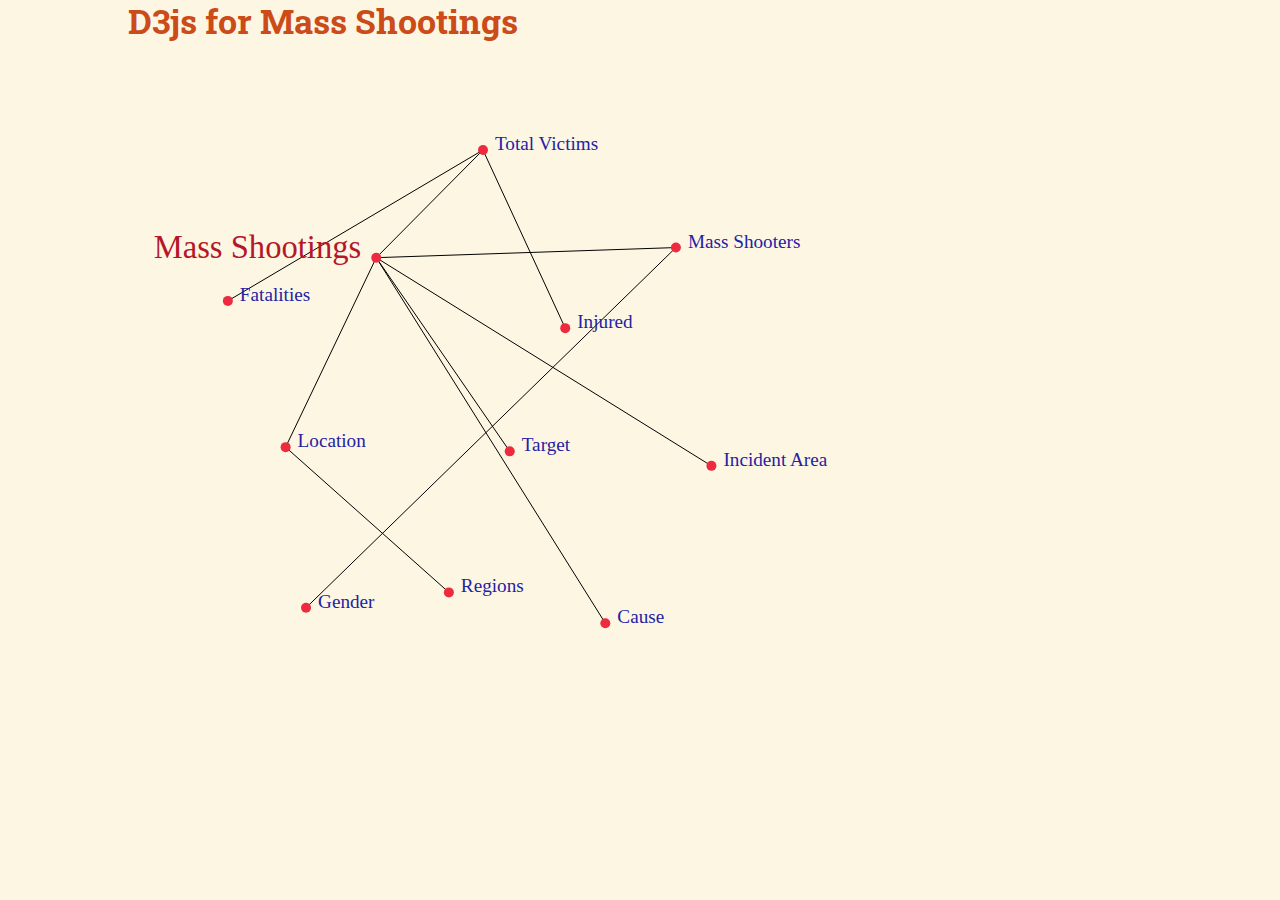
<file: Website/D3 Mass shooting/index.html>
<!DOCTYPE html>
<html lang="en">
<head>
  <meta charset="UTF-8">
  <title>D3 Graphic</title>
  <link rel="stylesheet" href="_/base.css">
  <link rel="stylesheet" href="style.css">
</head>
<body>
  <div class="container">
    <h2> D3js for Mass Shootings</h2>
    <section id="chart">

    </section>
  </div>
  <script src="_/d3.min.js"></script>
  <script src="script.js"></script>
</body>
</html>
</file>
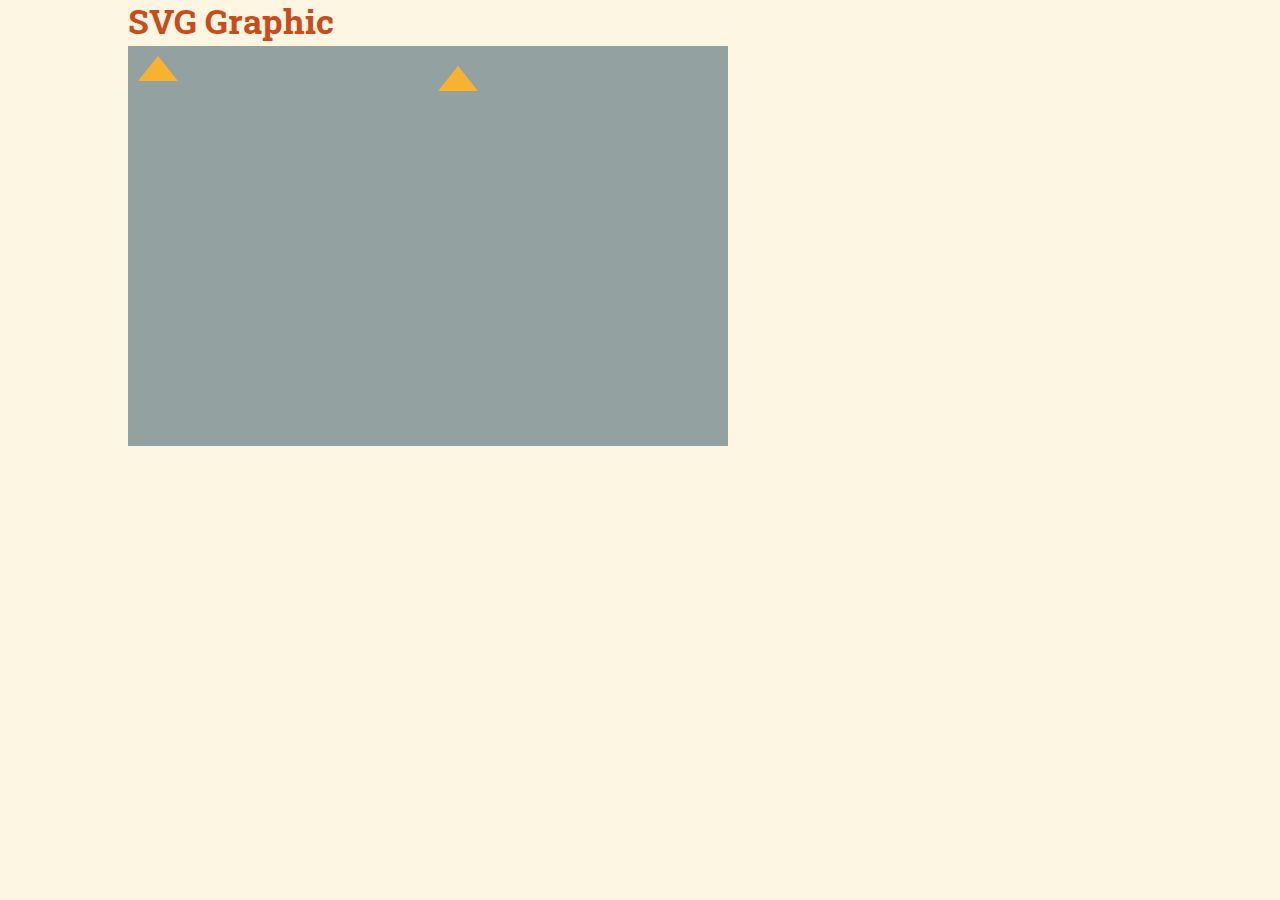
<file: Website/D3 Mass shooting/svg.html>
<!-- 02 Use the divs -->

<!DOCTYPE html>
<html lang="en">
<head>
  <meta charset="UTF-8">
  <title>SVG Graphic</title>
  <link rel="stylesheet" href="_/base.css">
  <link rel="stylesheet" href="style.css">
</head>
<body>
  <div class="container">
    <h2>SVG Graphic</h2>
	<!--step 1; setup SVG; positions are from top left
	<svg width="600" height="400" style="background:#93a1a1">
	</svg>
	-->

	<!-- step 2; draw a rectangle and a circle
	<svg width="600" height="400" style="background:#93a1a1">
		<rect x="250" y="150" width="100" height="100"
			  style="fill: #c61c6f"/>
		<circle cx="300" cy="200" r="40"
		      style="fill: #840043" />
	</svg>
	-->

	<!-- step 3; draw some text
	<svg width="600" height="400" style="background:#93a1a1">
		<text x="10" y="390" font-family="sans-serif"
			  font="90" fill="white">
			  SVG Graphics Text
		</text>
	</svg>
	-->

	<!-- step 4; using the g tag for grouping -->
	<!-- use the g tag for grouping elements; drawing a
		 triangle using polyline; because we used g top
		 group, we can use xlink to reference that id;
		 this way we make a copy and reposition it -->
	<svg width="600" height="400" style="background:#93a1a1">
		<g id="triangle">
			<polyline points="10 35, 30 10, 50 35"
					  style="fill: #f7b330"/>
		</g>
		<use xlink:href="#triangle" x="300" y="10" />

	</svg>

  </div>
  <script src="_/d3.min.js"></script>
  <script src="script.js"></script>
</body>
</html>
</file>
<file: Website/D3 Mass shooting/style.css>
/* 02 CSS */

.highlight {
  color: #C64C6F;
  font-weight: 700;
}

.item {
  padding-left: 30px;
}

.bigger {
  font-size: 150%;
}
</file>
<file: Website/D3 Mass shooting/_/base.css>
/* 02 fonts from Google fonts */

@import url(http://fonts.googleapis.com/css?family=Roboto+Slab:700|Exo+2:300,600);

/* Eric Meyer's Reset CSS v2.0 - http://cssreset.com this clears out inconsistencies between broswsers*/
html,body,div,span,applet,object,iframe,h1,h2,h3,h4,h5,h6,p,blockquote,pre,a,abbr,acronym,address,big,cite,code,del,dfn,em,img,ins,kbd,q,s,samp,small,strike,strong,sub,sup,tt,var,b,u,i,center,dl,dt,dd,ol,ul,li,fieldset,form,label,legend,table,caption,tbody,tfoot,thead,tr,th,td,article,aside,canvas,details,embed,figure,figcaption,footer,header,hgroup,menu,nav,output,ruby,section,summary,time,mark,audio,video{border:0;font-size:100%;font:inherit;vertical-align:baseline;margin:0;padding:0}article,aside,details,figcaption,figure,footer,header,hgroup,menu,nav,section{display:block}body{line-height:1}ol,ul{list-style:none}blockquote,q{quotes:none}blockquote:before,blockquote:after,q:before,q:after{content:none}table{border-collapse:collapse;border-spacing:0}

/* Solarized Palette - http://ethanschoonover.com/solarized ---------
  lightgray      : #819090;
  gray           : #708284;
  mediumgray     : #536870;
  darkgray       : #475B62;
  darkblue       : #0A2933;
  darkerblue     : #042029;
  paleryellow    : #FCF4DC;
  paleyellow     : #EAE3CB;
  yellow         : #A57706;
  orange         : #BD3613;
  red            : #D11C24;
  pink           : #C61C6F;
  purple         : #595AB7;
  blue           : #2176C7;
  cyan           : #259286;
  green          : #738A05; */

body {
  font-family: "Exo 2", "Helvetica Neue", Helvetica, sans-serif;
  font-weight: 300;
  font-size: 1.2em;
  line-height: 1.2em;
  background: #FDF6E3;
  color: #475B62;
}

strong {
  font-weight: 600;
}

h1, h2, h3, h4, h5, h6 {
  font-family: 'Roboto Slab', "Helvetica Neue", Helvetica, sans-serif;
  font-weight: 700;
  color: #CB4B19;
  font-size: 1.75em;
  margin-bottom: .4em;
}

p {
  margin-bottom: .5em;
}

.container {
  width: 80%;
  max-width: 1200px;
  margin: 0 auto;
  margin-top:10px;
}

@media all and (max-width: 500px) {
  h2 {
    padding-left: 10px;
    text-align: center;
  }
  .container {
    width: 100%;
  }
}

#graphic {
  margin: 0 auto;
}
</file>
